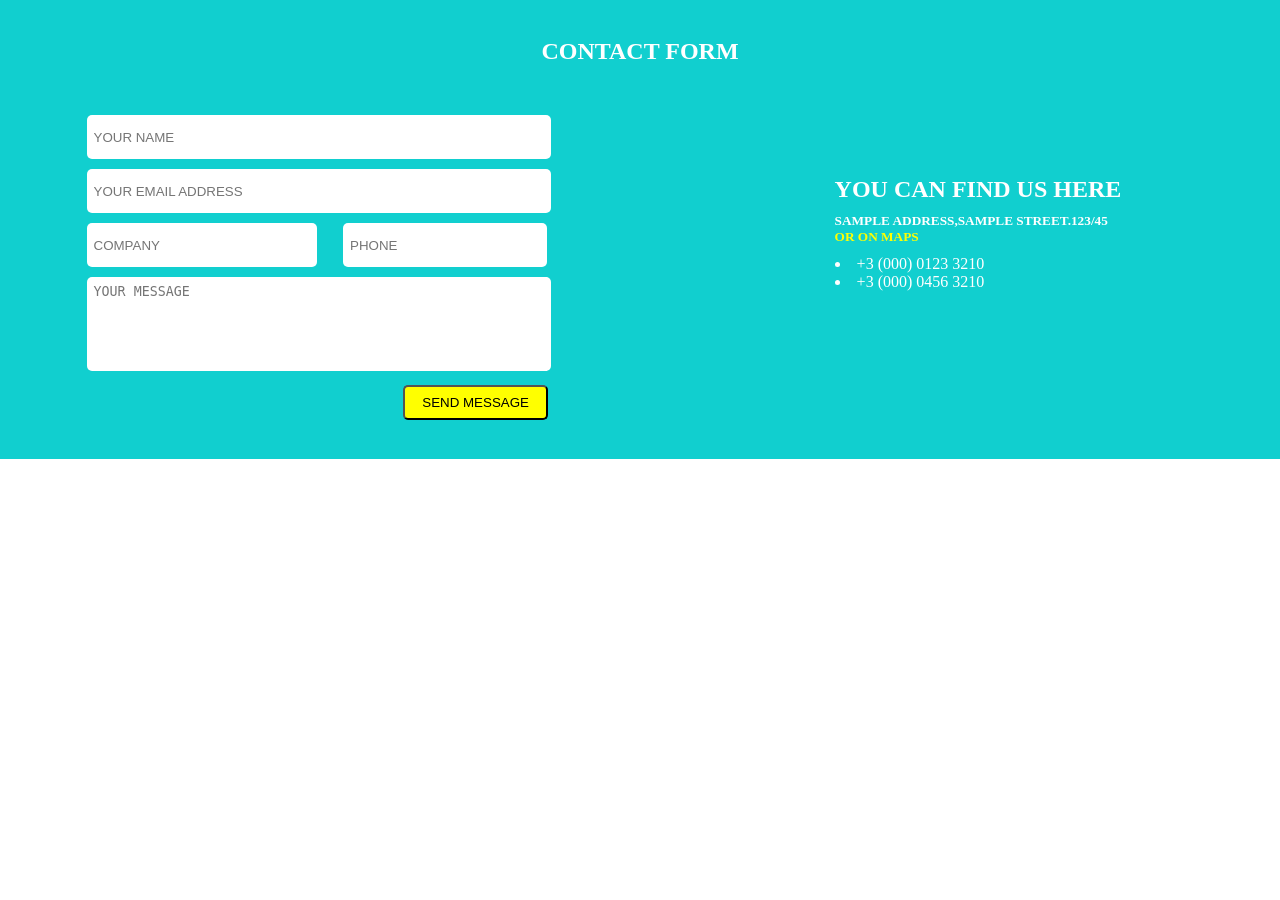
<file: index.html>
<!DOCTYPE html>
<html lang="en">
<head>
    <meta charset="UTF-8">
    <meta http-equiv="X-UA-Compatible" content="IE=edge">
    <meta name="viewport" content="width=device-width, initial-scale=1.0">
    <title>Form Task 1</title>
    <link rel="stylesheet" href="style.css">
</head>
<body>
    <section>
        <div class="container">   <!--Contains The form and Details-->
            <h1>CONTACT FORM</h1> <!--Title-->
            <!--============================================================================== -->
            <div class="div-msg"> <!--Form-->
                <form method="POST" autocomplete="off">
                    <input type="text"    class="name" name="Name" placeholder="YOUR NAME">
                    <input type="email"   class="email" name="Email" placeholder="YOUR EMAIL ADDRESS" required>
                    <input type="text"    class="company" name="Company" placeholder="COMPANY">
                    <input type="number"  class="phone" name="Phone" placeholder="PHONE" required>
                    <textarea class="msg" name="Message" placeholder="YOUR MESSAGE" required></textarea>
                    <input type="submit"  class="submit" value="SEND MESSAGE">
                    <div class="clear"></div>
                </form> 
            </div>
            <!-- ============================================================================== -->
            <div class="details"> <!--Details-->
                <h2>YOU CAN FIND US HERE</h2>
                <h5>SAMPLE ADDRESS,SAMPLE STREET.123/45</h5>
                <h5 class="maps">OR ON MAPS</h5>
                <ul>
                    <li>+3 (000) 0123 3210</li>
                    <li>+3 (000) 0456 3210</li>
                </ul>
            </div>
            <div class="clear"></div> <!--Clearing Div for Float-->
        </div>
    </section>
</body>
</html>
</file>
<file: style.css>
*{
    margin: 0;
    padding: 0;
}

section{  
   background-color: #11cfcf;
   padding: 3%;
}

/* Contains The form and Details */
.container h1{
    text-align: center;
    color: white;
}

/* ========================================================== */
/* Div contains Form */
.div-msg{
    width: 40%;
    float: left;
    margin-top: 40px;
    margin-left: 4%;
}

/* Clear Div */
.clear{
    clear: both;
}

/* The actual form */
form{
    width: 100%;
}
/* the inputs */
.name,.email,.company,.phone,.msg{
    padding: 7px;
    margin-top: 10px;
    height: 30px;
    border-radius: 5px;
    border-width: 0px;
}

.name,.email{
    width: 93.5%;
}

.company{
    width: 45%;    
}

.phone{
    width: 39.5%;
    margin-left: 22px;
}

.msg{
    width: 93.5%;
    height: 80px;
    resize: none;
}
.submit{
    background-color: yellow;
    width: 30%;
    padding: 8px;
    border-radius: 5px;
    margin-top: 10px;
    margin-right: 20px;
    float: right;
}
/* ================================================ */
/* The details div */
.details{
    float: right;
    width: auto;
    color: white;
    margin-top: 111px;
    margin-right: 10%;
}
.details ul{
    list-style-position: inside;
    margin-top: 10px;
}
.details .maps{
    color:yellow;
    margin-top: 0px;
}
.details h5{
    margin-top: 10px;
}
</file>
